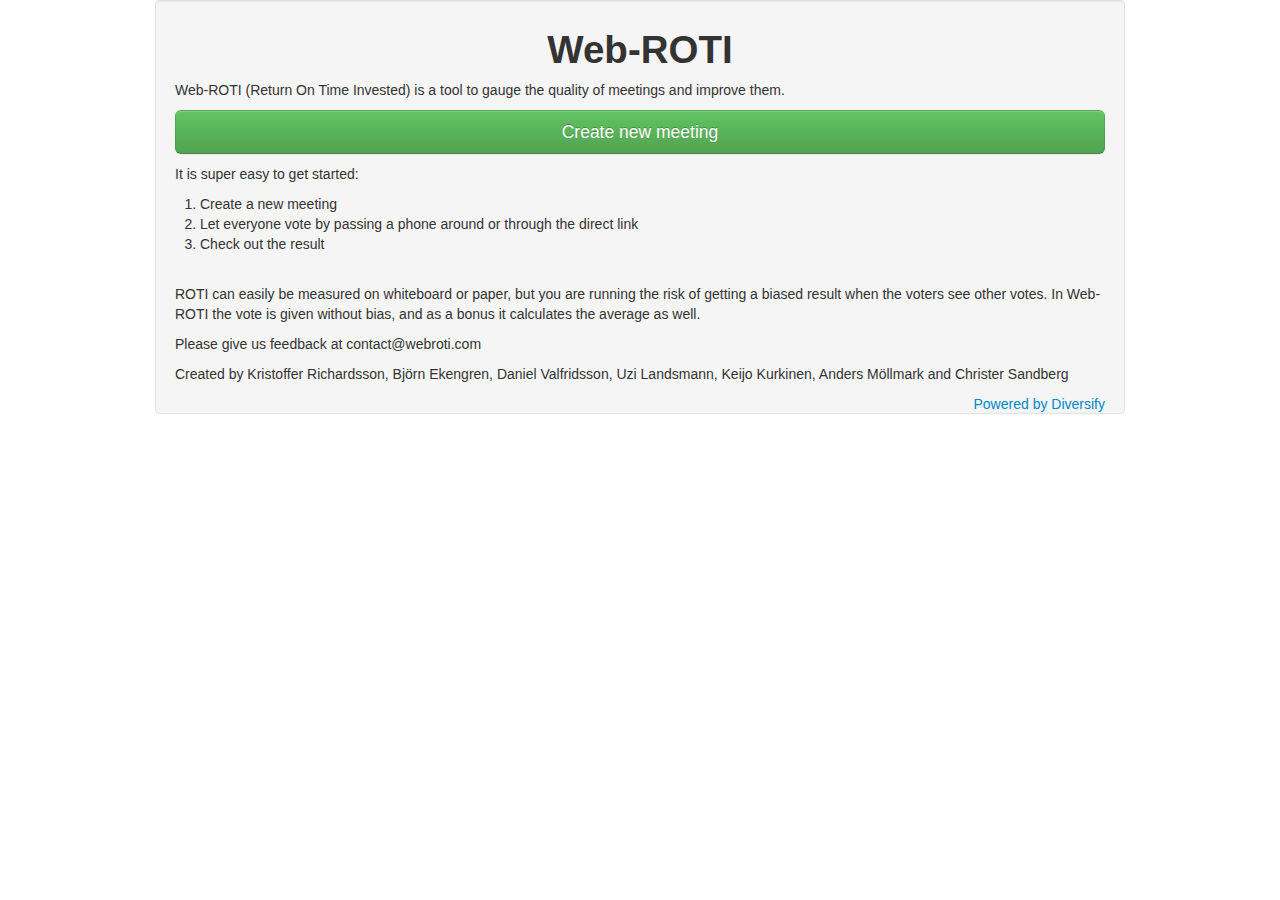
<file: src/main/webapp/index.html>
<!DOCTYPE html>
<!--[if lt IE 7]>
<html class="no-js lt-ie9 lt-ie8 lt-ie7"> <![endif]-->
<!--[if IE 7]>
<html class="no-js lt-ie9 lt-ie8"> <![endif]-->
<!--[if IE 8]>
<html class="no-js lt-ie9"> <![endif]-->
<!--[if gt IE 8]><!-->
<html class="no-js">
<!--<![endif]-->
<head>
    <meta charset="utf-8">
    <meta http-equiv="X-UA-Compatible" content="IE=edge,chrome=1">
    <title></title>
    <meta name="description" content="">
    <meta name="viewport" content="width=device-width">

    <!-- Place favicon.ico and apple-touch-icon.png in the root directory -->

    <link rel="stylesheet" href="css/normalize.css">
    <link rel="stylesheet" href="css/main.css">
    <link rel="stylesheet" href="css/bootstrap.min.css">
    <link rel="stylesheet" href="css/bootstrap-responsive.min.css">
    <script src="js/libs/modernizr-2.6.2.min.js"></script>
    <script src="js/libs/plugins.js"></script>
</head>
<body>
<!--[if lt IE 7]>
<p class="chromeframe">You are using an <strong>outdated</strong> browser. Please <a href="http://browsehappy.com/">upgrade
    your browser</a> or <a href="http://www.google.com/chromeframe/?redirect=true">activate Google Chrome Frame</a> to
    improve your experience.</p>
<![endif]-->

<!-- Add your site or application content here -->
<div class="container">
    <div class="row">
        <div class="span10 offset1">
            <div class="well">
                <h1 class="text-center">Web-ROTI</h1>

                <p>Web-ROTI (Return On Time Invested) is a tool to gauge
                    the quality of meetings and improve them.
                </p>

                <p>
                    <a class="btn btn-success btn-block btn-large create-meeting" href="meeting.html">Create new meeting</a>
                </p>

                <p>
                    It is super easy to get started:
                </p>
                <ol>
                    <li>Create a new meeting</li>
                    <li>Let everyone vote by passing a phone around or through the direct link</li>
                    <li>Check out the result
                </ol>

                <br/>
                <p>ROTI can easily be measured on whiteboard or paper, but
                    you are running the risk of getting a biased result when the
                    voters see other votes. In Web-ROTI the vote is given without
                    bias, and as a bonus it calculates the average as well.
                </p>
                <p>
                    Please give us feedback at contact@webroti.com
                </p>

                <p class="credits">
                    Created by Kristoffer Richardsson, Bj&ouml;rn Ekengren,
                    Daniel Valfridsson, Uzi Landsmann, Keijo Kurkinen, Anders
                    M&ouml;llmark and Christer Sandberg
                </p>
                <p class="pull-right powered-by credits"><a href="http://www.diversify.se">Powered by Diversify</a></p>
            </div>

        </div>
    </div>
</div>
<script data-main="js/start-config" src="js/libs/require.min.js"></script>

<!-- Google Analytics: change UA-XXXXX-X to be your site's ID. -->
<script type="text/javascript">

  var _gaq = _gaq || [];
  _gaq.push(['_setAccount', 'UA-38584528-1']);
  _gaq.push(['_trackPageview']);

  (function() {
    var ga = document.createElement('script'); ga.type = 'text/javascript'; ga.async = true;
    ga.src = ('https:' == document.location.protocol ? 'https://ssl' : 'http://www') + '.google-analytics.com/ga.js';
    var s = document.getElementsByTagName('script')[0]; s.parentNode.insertBefore(ga, s);
  })();

</script>
</body>
</html>
</file>
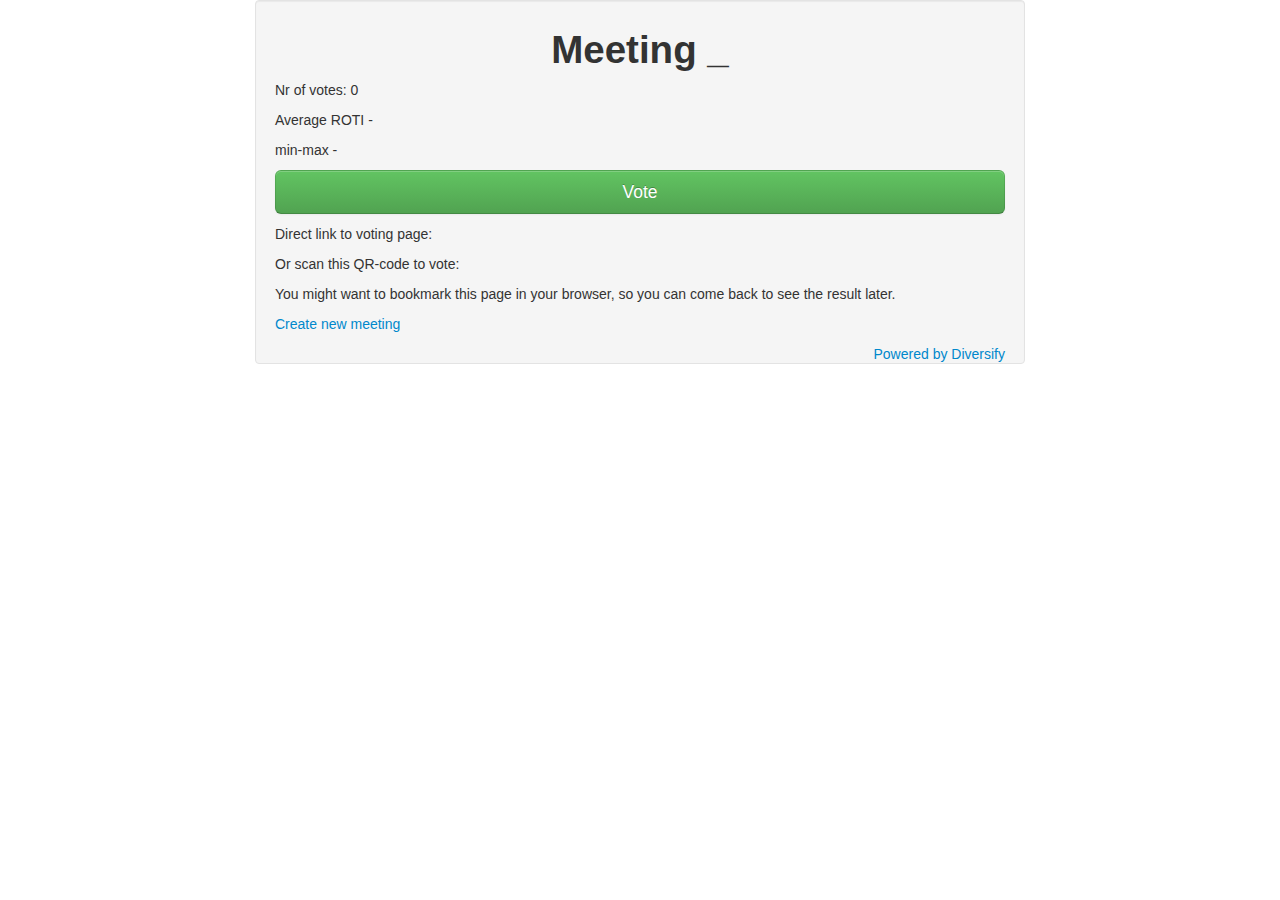
<file: src/main/webapp/meeting.html>
<!DOCTYPE html>
<!--[if lt IE 7]>
<html class="no-js lt-ie9 lt-ie8 lt-ie7"> <![endif]-->
<!--[if IE 7]>
<html class="no-js lt-ie9 lt-ie8"> <![endif]-->
<!--[if IE 8]>
<html class="no-js lt-ie9"> <![endif]-->
<!--[if gt IE 8]><!-->
<html class="no-js" xmlns="http://www.w3.org/1999/html">
<!--<![endif]-->
<head>
    <meta charset="utf-8">
    <meta http-equiv="X-UA-Compatible" content="IE=edge,chrome=1">
    <title></title>
    <meta name="description" content="">
    <meta name="viewport" content="width=device-width">

    <!-- Place favicon.ico and apple-touch-icon.png in the root directory -->

    <link rel="stylesheet" href="css/normalize.css">
    <link rel="stylesheet" href="css/main.css">
    <link rel="stylesheet" href="css/bootstrap.min.css">
    <link rel="stylesheet" href="css/bootstrap-responsive.min.css">

    <script src="js/libs/modernizr-2.6.2.min.js"></script>
    <script src="js/libs/plugins.js"></script>
</head>
<body>
<!--[if lt IE 7]>
<p class="chromeframe">You are using an <strong>outdated</strong> browser. Please <a href="http://browsehappy.com/">upgrade
    your browser</a> or <a href="http://www.google.com/chromeframe/?redirect=true">activate Google Chrome Frame</a> to
    improve your experience.</p>
<![endif]-->

<!-- Add your site or application content here -->
<div class="container">
    <div class="row">
        <div class="span8 offset2">
            <div class="well">
                <h1 class="text-center">Meeting <span class="meeting-id">_</span>
                </h1>
                <div class="margin-large">
                    <p class="text-large">
                        <span>Nr of votes:</span>
                        <span class="number-of-votes">0</span>
                    </p>
                    <p class="text-large">
                        <span>Average ROTI</span>
                        <span class="average-roti">-</span>
                    </p>
                    <p class="text-large">
                        <span>min-max</span>
                        <span class="min-max-roti">-</span>
                    </p>
                </div>
                <p>
                    <a class="btn btn-large btn-success btn-block vote-link" href="vote.html">Vote</a>
                </p>
                <p>
                    Direct link to voting page: <span class="vote-url"></span>
                </p>
                <p>Or scan this QR-code to vote:</p>
                <p class="qr-code"></p>
                <p>
                    You might want to bookmark this page in your browser, so you can come back to see the result later.
                </p>

                <p>
                    <a class="back-to-index" href="index.html">Create new meeting</a>
                </p>

                <p class="pull-right powered-by credits"><a href="http://www.diversify.se">Powered by Diversify</a></p>
            </div>
        </div>
    </div>
</div>

<script data-main="js/meeting-config" src="js/libs/require.min.js"></script>

<!-- Google Analytics: change UA-XXXXX-X to be your site's ID. -->
<script type="text/javascript">

  var _gaq = _gaq || [];
  _gaq.push(['_setAccount', 'UA-38584528-1']);
  _gaq.push(['_trackPageview']);

  (function() {
    var ga = document.createElement('script'); ga.type = 'text/javascript'; ga.async = true;
    ga.src = ('https:' == document.location.protocol ? 'https://ssl' : 'http://www') + '.google-analytics.com/ga.js';
    var s = document.getElementsByTagName('script')[0]; s.parentNode.insertBefore(ga, s);
  })();

</script>
</body>
</html>
</file>
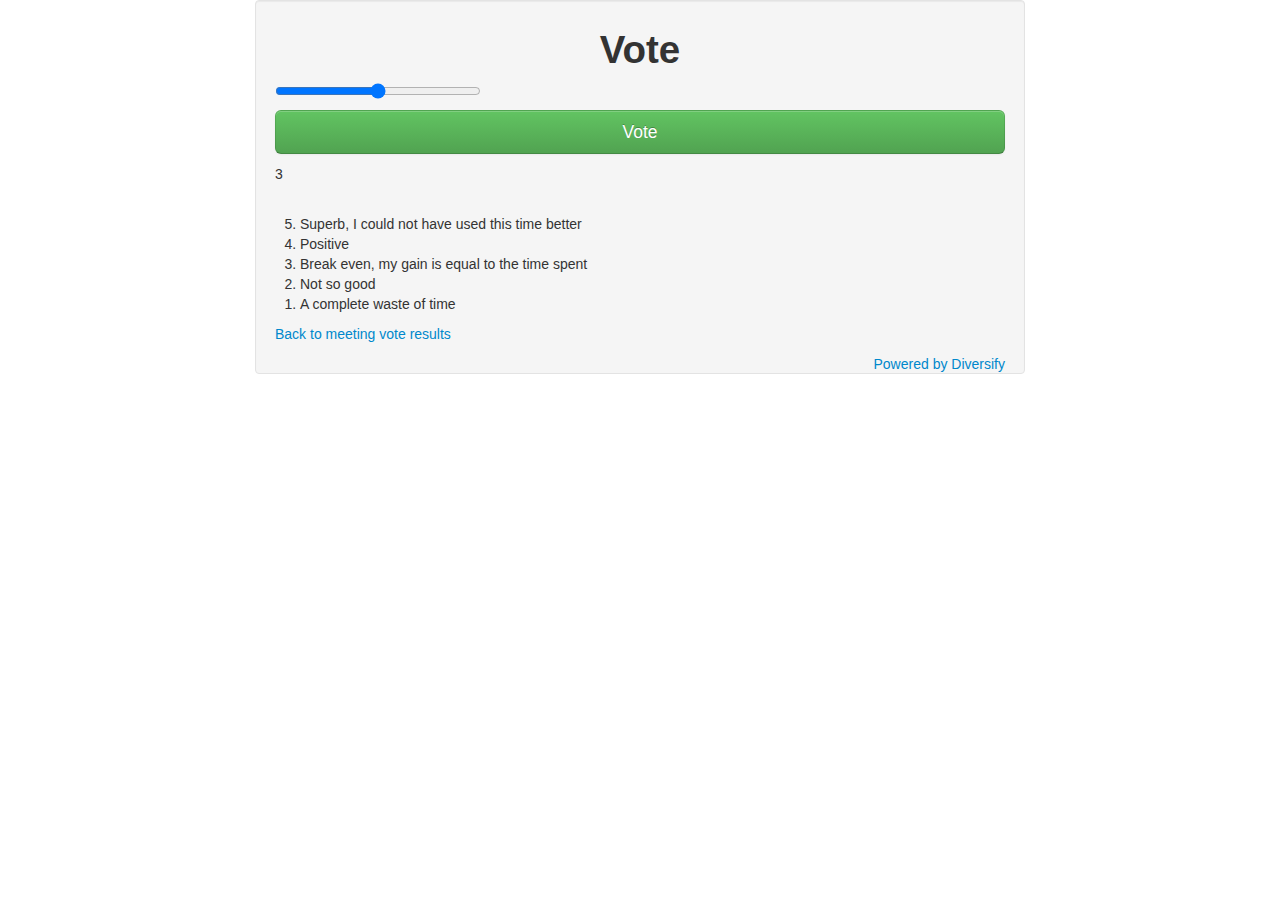
<file: src/main/webapp/vote.html>
<!DOCTYPE html>
<!--[if lt IE 7]>
<html class="no-js lt-ie9 lt-ie8 lt-ie7"> <![endif]-->
<!--[if IE 7]>
<html class="no-js lt-ie9 lt-ie8"> <![endif]-->
<!--[if IE 8]>
<html class="no-js lt-ie9"> <![endif]-->
<!--[if gt IE 8]><!-->
<html class="no-js"> <!--<![endif]-->
<head>
    <meta charset="utf-8">
    <meta http-equiv="X-UA-Compatible" content="IE=edge,chrome=1">
    <title></title>
    <meta name="description" content="">
    <meta name="viewport" content="width=device-width">

    <!-- Place favicon.ico and apple-touch-icon.png in the root directory -->

    <link rel="stylesheet" href="css/normalize.css">
    <link rel="stylesheet" href="css/main.css">
    <link rel="stylesheet" href="css/bootstrap.min.css">
    <link rel="stylesheet" href="css/bootstrap-responsive.min.css">
    <script src="js/libs/modernizr-2.6.2.min.js"></script>
    <script src="js/libs/plugins.js"></script>
</head>
<body>
<!--[if lt IE 7]>
<p class="chromeframe">You are using an <strong>outdated</strong> browser. Please <a href="http://browsehappy.com/">upgrade
    your browser</a> or <a href="http://www.google.com/chromeframe/?redirect=true">activate Google Chrome Frame</a> to
    improve your experience.</p>
<![endif]-->

<div class="container">
    <div class="row">
        <div class="span8 offset2">
            <div class="well">
                <h1 class="text-center">Vote</h1>

                <p class="margin-large">
                    <input type="range" min="1" max="5" step="0.1" class="full-width block"/>
                </p>
                <p>
                    <a class="btn btn-large btn-block btn-success vote-button" href="#"> Vote </a>
                </p>
                <p class="vote-value">
                </p>

                <br>
                <ol reversed>
                    <li>Superb, I could not have used this time better</li>
                    <li>Positive</li>
                    <li>Break even, my gain is equal to the time spent</li>
                    <li>Not so good</li>
                    <li>A complete waste of time</li>
                </ol>
                <p>
                    <a class="back-to-meeting" href="meeting.html">Back to meeting vote results</a>
                </p>

                <p class="pull-right powered-by credits"><a href="http://www.diversify.se">Powered by Diversify</a></p>
            </div>
        </div>
    </div>
</div>

<div class="modal hide fade confirmation">
    <div class="modal-header">
        <button type="button" class="close" data-dismiss="modal" aria-hidden="true">&times;</button>
        <h3>Confirmation</h3>
    </div>
    <div class="modal-body">
        <p>Thanks for voting</p>
    </div>
</div>


<script data-main="js/vote-config" src="js/libs/require.min.js"></script>

<!-- Google Analytics: change UA-XXXXX-X to be your site's ID. -->
<script type="text/javascript">

  var _gaq = _gaq || [];
  _gaq.push(['_setAccount', 'UA-38584528-1']);
  _gaq.push(['_trackPageview']);

  (function() {
    var ga = document.createElement('script'); ga.type = 'text/javascript'; ga.async = true;
    ga.src = ('https:' == document.location.protocol ? 'https://ssl' : 'http://www') + '.google-analytics.com/ga.js';
    var s = document.getElementsByTagName('script')[0]; s.parentNode.insertBefore(ga, s);
  })();

</script>
</body>
</html>
</file>
<file: src/main/webapp/css/main.css>
/*
 * HTML5 Boilerplate
 *
 * What follows is the result of much research on cross-browser styling.
 * Credit left inline and big thanks to Nicolas Gallagher, Jonathan Neal,
 * Kroc Camen, and the H5BP dev community and team.
 */

/* ==========================================================================
   Base styles: opinionated defaults
   ========================================================================== */

html,
button,
input,
select,
textarea {
    color: #222;
}

body {
    font-size: 1em;
    line-height: 1.4;
}

/*
 * Remove text-shadow in selection highlight: h5bp.com/i
 * These selection declarations have to be separate.
 * Customize the background color to match your design.
 */

::-moz-selection {
    background: #b3d4fc;
    text-shadow: none;
}

::selection {
    background: #b3d4fc;
    text-shadow: none;
}

/*
 * A better looking default horizontal rule
 */

hr {
    display: block;
    height: 1px;
    border: 0;
    border-top: 1px solid #ccc;
    margin: 1em 0;
    padding: 0;
}

/*
 * Remove the gap between images and the bottom of their containers: h5bp.com/i/440
 */

img {
    vertical-align: middle;
}

/*
 * Remove default fieldset styles.
 */

fieldset {
    border: 0;
    margin: 0;
    padding: 0;
}

/*
 * Allow only vertical resizing of textareas.
 */

textarea {
    resize: vertical;
}

/* ==========================================================================
   Chrome Frame prompt
   ========================================================================== */

.chromeframe {
    margin: 0.2em 0;
    background: #ccc;
    color: #000;
    padding: 0.2em 0;
}

/* ==========================================================================
   Author's custom styles
   ========================================================================== */

















/* ==========================================================================
   Helper classes
   ========================================================================== */

/*
 * Image replacement
 */

.ir {
    background-color: transparent;
    border: 0;
    overflow: hidden;
    /* IE 6/7 fallback */
    *text-indent: -9999px;
}

.ir:before {
    content: "";
    display: block;
    width: 0;
    height: 150%;
}

/*
 * Hide from both screenreaders and browsers: h5bp.com/u
 */

.hidden {
    display: none !important;
    visibility: hidden;
}

/*
 * Hide only visually, but have it available for screenreaders: h5bp.com/v
 */

.visuallyhidden {
    border: 0;
    clip: rect(0 0 0 0);
    height: 1px;
    margin: -1px;
    overflow: hidden;
    padding: 0;
    position: absolute;
    width: 1px;
}

/*
 * Extends the .visuallyhidden class to allow the element to be focusable
 * when navigated to via the keyboard: h5bp.com/p
 */

.visuallyhidden.focusable:active,
.visuallyhidden.focusable:focus {
    clip: auto;
    height: auto;
    margin: 0;
    overflow: visible;
    position: static;
    width: auto;
}

/*
 * Hide visually and from screenreaders, but maintain layout
 */

.invisible {
    visibility: hidden;
}

/*
 * Clearfix: contain floats
 *
 * For modern browsers
 * 1. The space content is one way to avoid an Opera bug when the
 *    `contenteditable` attribute is included anywhere else in the document.
 *    Otherwise it causes space to appear at the top and bottom of elements
 *    that receive the `clearfix` class.
 * 2. The use of `table` rather than `block` is only necessary if using
 *    `:before` to contain the top-margins of child elements.
 */

.clearfix:before,
.clearfix:after {
    content: " "; /* 1 */
    display: table; /* 2 */
}

.clearfix:after {
    clear: both;
}

/*
 * For IE 6/7 only
 * Include this rule to trigger hasLayout and contain floats.
 */

.clearfix {
    *zoom: 1;
}

/* ==========================================================================
   EXAMPLE Media Queries for Responsive Design.
   Theses examples override the primary ('mobile first') styles.
   Modify as content requires.
   ========================================================================== */

@media only screen and (min-width: 35em) {
    /* Style adjustments for viewports that meet the condition */
}

@media print,
       (-o-min-device-pixel-ratio: 5/4),
       (-webkit-min-device-pixel-ratio: 1.25),
       (min-resolution: 120dpi) {
    /* Style adjustments for high resolution devices */
}

/* ==========================================================================
   Print styles.
   Inlined to avoid required HTTP connection: h5bp.com/r
   ========================================================================== */

@media print {
    * {
        background: transparent !important;
        color: #000 !important; /* Black prints faster: h5bp.com/s */
        box-shadow: none !important;
        text-shadow: none !important;
    }

    a,
    a:visited {
        text-decoration: underline;
    }

    a[href]:after {
        content: " (" attr(href) ")";
    }

    abbr[title]:after {
        content: " (" attr(title) ")";
    }

    /*
     * Don't show links for images, or javascript/internal links
     */

    .ir a:after,
    a[href^="javascript:"]:after,
    a[href^="#"]:after {
        content: "";
    }

    pre,
    blockquote {
        border: 1px solid #999;
        page-break-inside: avoid;
    }

    thead {
        display: table-header-group; /* h5bp.com/t */
    }

    tr,
    img {
        page-break-inside: avoid;
    }

    img {
        max-width: 100% !important;
    }

    @page {
        margin: 0.5cm;
    }

    p,
    h2,
    h3 {
        orphans: 3;
        widows: 3;
    }

    h2,
    h3 {
        page-break-after: avoid;
    }
}
</file>
